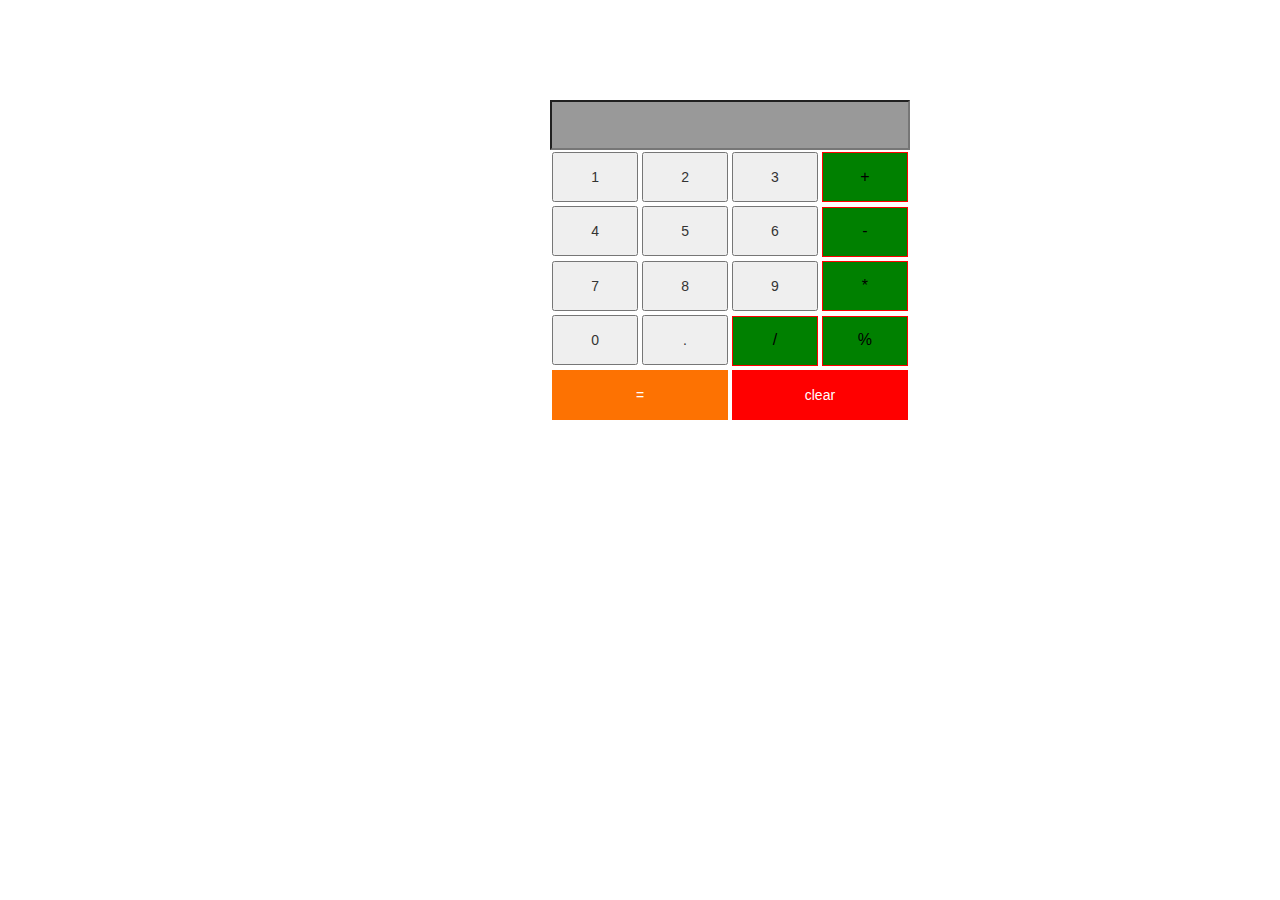
<file: calculator/index.html>
<!doctype html>
<html>
    <head>
        <link rel="stylesheet"href="style.css">
        <link rel="stylesheet" href="css/bootstrap.min.css">
    </head>
    <body>
        <div id="mycalc">
            <form id="calculator">
                <input type="text" id="window">
            </form>
                <div>
                         <input type="button" value="1"id="one"onClick="takeValue(document.getElementById('one').value)">
                         <input type="button" value="2"id="two"onClick="takeValue(document.getElementById('two').value)">
                         <input type="button" value="3"id="three"onClick="takeValue(document.getElementById('three').value)">
                         <input type="button" value="+"id="plus"onClick="takeValue(document.getElementById('plus').value)">
                </div>
                <div>
                         <input type="button" value="4"id="four"onClick="takeValue(document.getElementById('four').value)">
                         <input type="button" value="5"id="five"onClick="takeValue(document.getElementById('five').value)">
                         <input type="button" value="6"id="six"onClick="takeValue(document.getElementById('six').value)">
                         <input type="button" value="-"id="minus"onClick="takeValue(document.getElementById('minus').value)">
                </div>
                <div>
                        <input type="button" value="7"id="seven"onClick="takeValue(document.getElementById('seven').value)">
                        <input type="button" value="8"id="eight"onClick="takeValue(document.getElementById('eight').value)">
                        <input type="button" value="9"id="nine"onClick="takeValue(document.getElementById('nine').value)">
                        <input type="button" value="*"id="multiply"onClick="takeValue(document.getElementById('multiply').value)">
                </div>
                <div>
                        <input type="button" value="0"id="zero"onClick="takeValue(document.getElementById('zero').value)">
                        <input type="button" value="."id="decimal"onClick="takeValue(document.getElementById('decimal').value)">
                        <input type="button" value="/"id="divide"onClick="takeValue(document.getElementById('divide').value)">
                        <input type="button" value="%"id="percent"onClick="takeValue(document.getElementById('percent').value)">
                </div>
                <div class="results">
                        <input type="button" value="="id="equal"onClick="findResult()">
                        <input type="button" value="clear"id="clear"onClick="clearInput('')">
                </div>
        </div>
   
        <script src="script.js"></script>
    </body>
</html>
</file>
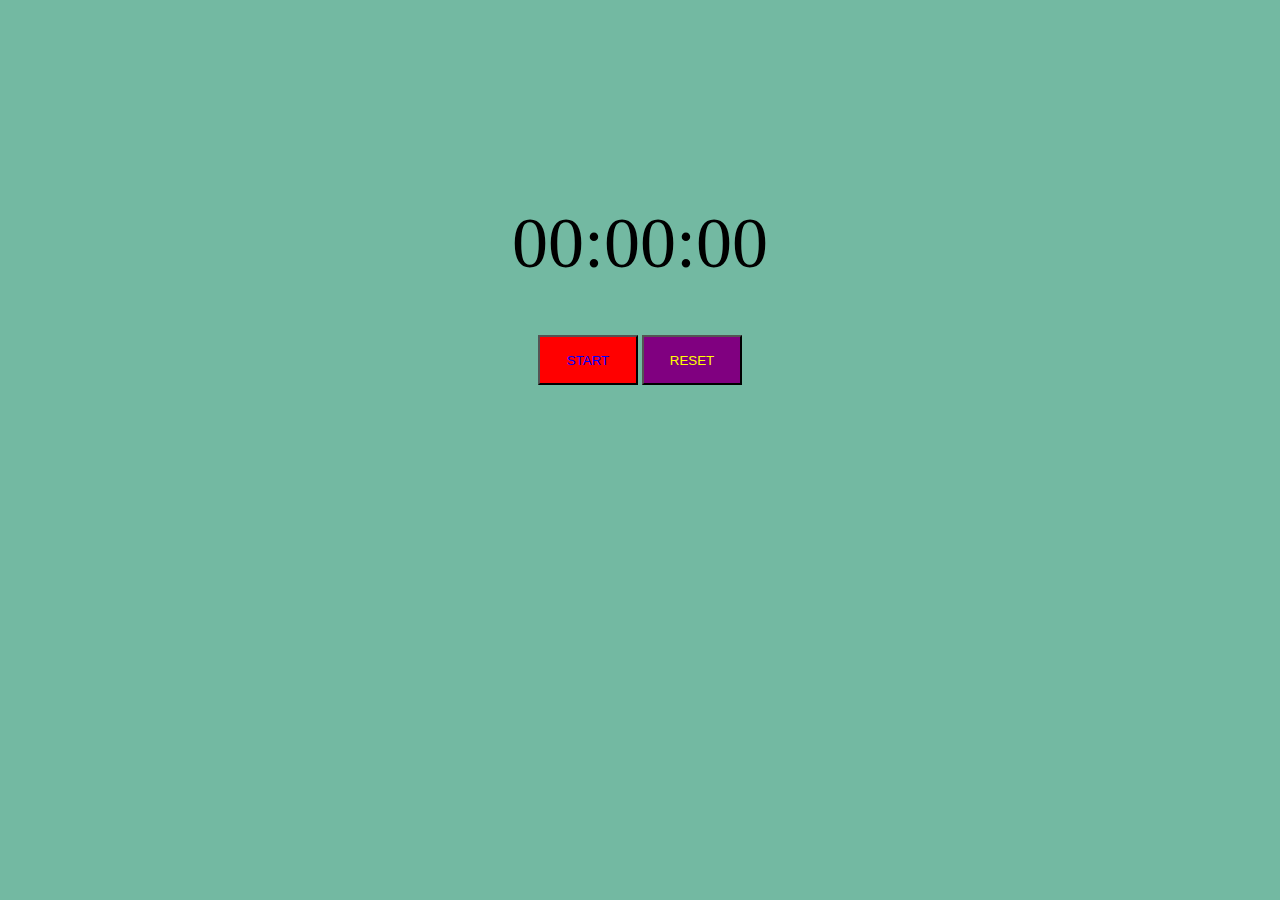
<file: stopwatch/index.html>
<html>
    <head>
        <link rel="stylesheet"href="style.css">
        <title>stopwatch</title>
        <script type="text/javascript" src="script.js"></script>
    </head>
    <body><br><br><br><br><br><br><br><br>
        <div class="container">
            <div id="display">
                00:00:00
            </div>
            <div class="buttons">
                <button id="startstop"onClick="startstop()">START</button>
                <button id="reset"onClick="reset()">RESET</button>
            </div>
        </div>

    </body>
</html>
</file>
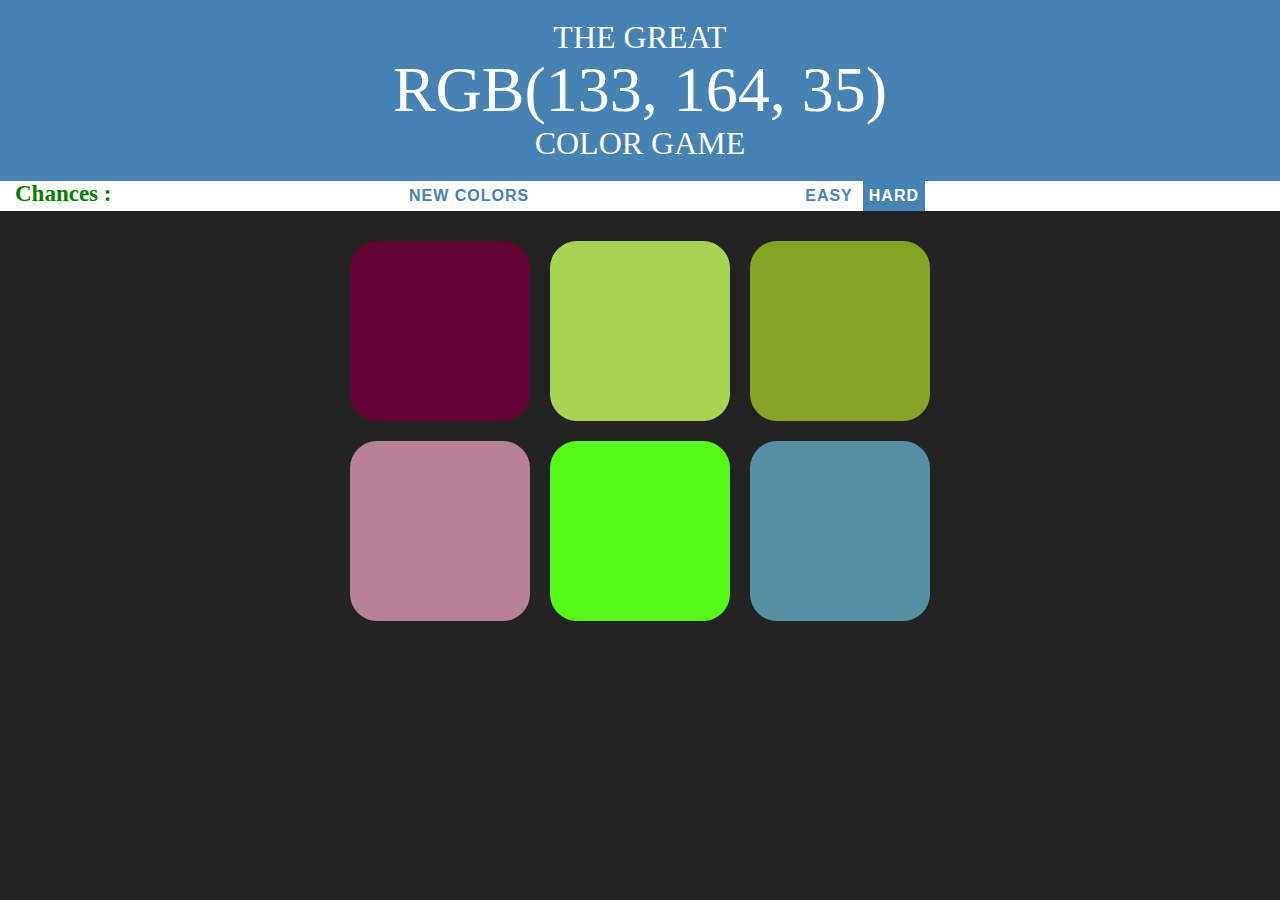
<file: colorGameProject/colorgame.html>
<!DOCTYPE html>
<html>
<head>
	<title>Color Game</title>
	<link rel="stylesheet" type="text/css" href="colorgame.css">
</head>
<body>
	<h1>The Great 
		<br>
		<span id="colordisplay">RGB</span>
		<br>
		 Color Game
		</h1>
	<div id="stripe">
		<span id="chance">Chances :</span>
		<button id="reset">New COLORS</button>
		<span id="message"></span>
		<button id="easy">EASY</button>
		<button id="hard" class="selected">HARD</button>
	</div>
	<div id="container">
		<div class="square"></div>
		<div class="square"></div>
		<div class="square"></div>
		<div class="square"></div>
		<div class="square"></div>
		<div class="square"></div>
	</div>
    <script type="text/javascript" src="colorgame.js"></script>
</body>
</html>
</file>
<file: calculator/style.css>
body{
    background-color:rgb(63, 71, 185);
}
#mycalc{
    text-align:center;
    width:360px;
    margin:100px 550px;
}
input[type='button'],button{
    width:86px;
    height:50px;
    margin:2px 0;
}
.results input{
    width:176px;
    height:50px;
}
#equal{
    background-color:#fd7202;
    color:white;
    border:1px solid #fd7202;
}
#clear{
    background-color:red;
    color:white;
    border:1px solid red;
}
#plus,#minus,#multiply,#divide,#percent{
    background-color:green;
    color:black;
    border:1px solid red;
    font-size:16px;
}
input[type='text']{
width:100%;
height:50px;
background-color:#999;
}
</file>
<file: stopwatch/style.css>
.container{
    height:300px;
    width:100%;
}
#display{
    width:100%;
    font-size:72;
    text-align:center;
    margin:50px 0px ;
}
.buttons{
    text-align:center;
}
body{
    background-color:rgb(115, 185, 162);
}
#startstop{
    width:100px;
    height:50px;
    color:blue;
    background-color:red;
}
#reset{
    width:100px;
    height:50px;
    background-color:purple;
    color:yellow;
}
</file>
<file: colorGameProject/colorgame.css>
body{
	background-color:#232323;
	margin:0;
	font-family:"Avenir","Montserrat","Colonna mt";
}



#container{
	max-width:600px;
	margin: 20px auto;
}

h1{
	padding:20px 0;
	line-height:1.1;
	text-align: center;
	color:white;
	background: steelblue;
	margin: 0;
	font-weight:normal;
	text-transform: uppercase;
}

#colordisplay{
	font-size:200%;
}
 
#chance{
	margin-left:15px;
	display: inline-block;
	width:30%;
	font-size: 23px;
	font-weight:700;
	font-family: inherit;
	text-align: left;
	color:green;
}

#stripe{
    color:black;
	background:white;
	height: 30px;
	text-align: left;
}

.selected{
	background:steelblue;
	color:white;
}

.square{
	width: 30%;
	float: left;
	background:purple;
	margin:1.66%;
	border-radius:15%;
	padding-bottom:30%;
	transition:background 0.7s;
	
	-webkit-transition:background 0.7s;
	-moz-transition:background 0.7s;
}

button {
	background:none;
	text-transform: uppercase;
	height:100%;
	font-weight: 700;
	color:steelblue;
	border:none;
	letter-spacing: 1px;
	font-size: inherit;
	transition: all 0.4s;
}
button:hover{
	color:white;
	background:steelblue;
}
#message{
	display: inline-block;
	width:20%;
	font-size: 23px;
	font-weight:700;
	font-family: inherit;
}
</file>
